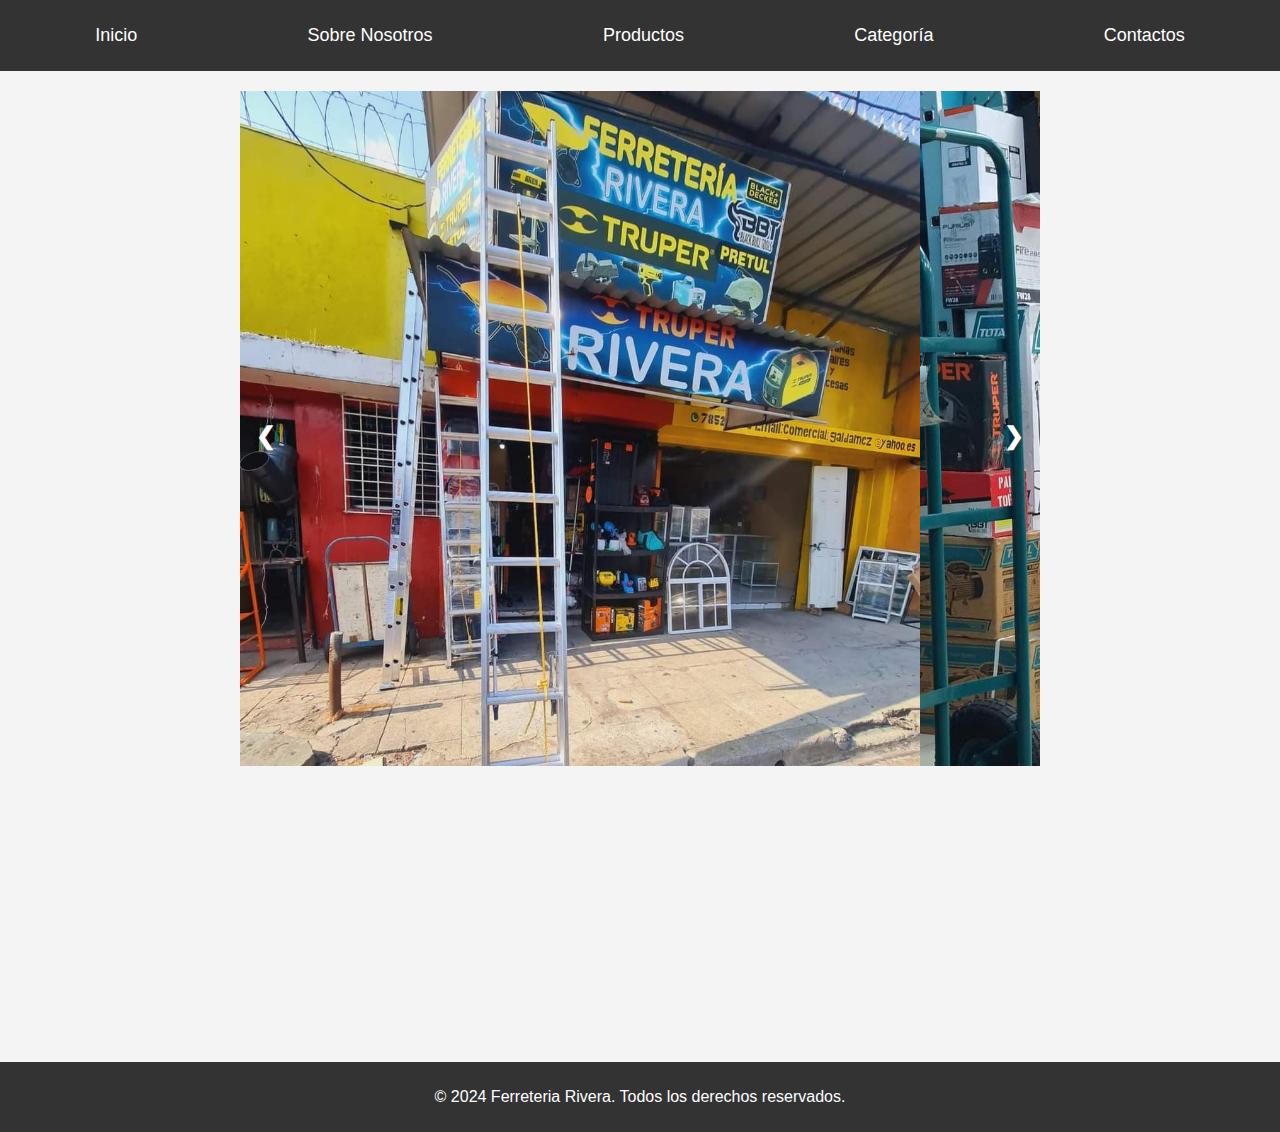
<file: index.html>
<!DOCTYPE html>
<html lang="es">
<head>
    <meta charset="UTF-8">
    <meta name="viewport" content="width=device-width, initial-scale=1.0">
    <title>Inicio - Mi Tienda</title>
    <link rel="stylesheet" href="styles.css">
    <style>
        /* Estilos para el carrusel */
        * {
            box-sizing: border-box;
        }

        body {
            font-family: Arial, sans-serif;
            margin: 0;
            padding: 0;
        }

        header nav ul {
            list-style: none;
            display: flex;
            justify-content: space-around;
            background-color: #333;
            padding: 10px;
            margin: 0;
        }

        header nav ul li {
            display: inline;
        }

        header nav ul li a {
            color: white;
            text-decoration: none;
            padding: 10px 20px;
        }

        header nav ul li a:hover {
            background-color: #575757;
            border-radius: 5px;
        }

        .carousel-container {
            position: relative;
            max-width: 800px;
            margin: 20px auto;
            overflow: hidden; /* Ocultar las imágenes que no están visibles */
        }

        .carousel-slide {
            display: flex;
            transition: transform 0.5s ease-in-out; /* Transición suave */
        }

        .carousel-images {
            width: 85%; /* Tamaño de la imagen reducido */
            margin: 0 auto;
        }

        .carousel-button {
            cursor: pointer;
            position: absolute;
            top: 50%;
            width: auto;
            padding: 16px;
            margin-top: -22px;
            color: white;
            font-weight: bold;
            font-size: 24px;
            transition: 0.6s ease;
            border-radius: 0 3px 3px 0;
            user-select: none;
        }

        .carousel-button.left {
            left: 0;
            border-radius: 3px 0 0 3px;
        }

        .carousel-button.right {
            right: 0;
            border-radius: 3px 0 0 3px;
        }

        .carousel-button:hover {
            background-color: rgba(0, 0, 0, 0.8);
        }

        section#inicio {
            text-align: center;
            padding: 20px;
        }

        footer {
            background-color: #333;
            color: white;
            text-align: center;
            padding: 10px;
            position: relative;
            bottom: 0;
            width: 100%;
        }
    </style>
</head>
<body>
    
    <header>
        <nav>
            <ul>
                <li><a href="index.html">Inicio</a></li>
                <li><a href="Sobre Nosotros.html">Sobre Nosotros</a></li>
                <li><a href="Productos.html">Productos</a></li>
                <li><a href="Categoria.html">Categoría</a></li>
                <li><a href="Contactos.html">Contactos</a></li>
            </ul>
        </nav>
    </header>

    <!-- Carrusel de Imágenes -->
    <div class="carousel-container">
        <div class="carousel-slide">
            <img class="carousel-images" src="Ferreteria1.jpg" alt="Imagen 1">
            <img class="carousel-images" src="Ferreteria2.jpg" alt="Imagen 2">
            <img class="carousel-images" src="Ferreteria3.jpg" alt="Imagen 3">
        </div>

        <!-- Botones para navegar -->
        <a class="carousel-button left" onclick="changeImage(-1)">&#10094;</a>
        <a class="carousel-button right" onclick="changeImage(1)">&#10095;</a>
    </div>

    <section id="inicio" class="section">
        <h1>Bienvenidos a Ferreteria Rivera</h1>
        <p>Bienvenido a Ferretería Rivera, tu destino único para todas tus necesidades de ferretería.</p>
        <p>Aquí encontrarás desde herramientas de alta calidad y materiales de construcción duraderos hasta productos de jardinería.</p>
        <p>Ya sea que estés trabajando en un proyecto de renovación en casa, realizando una reparación urgente o buscando mejorar tu jardín, tenemos todo lo que necesitas para llevar a cabo el trabajo con éxito.</p>
    </section>

    <footer>
        <p>&copy; 2024 Ferreteria Rivera. Todos los derechos reservados.</p>
    </footer>

    <script>
        let currentImageIndex = 0;
        const carouselSlide = document.querySelector('.carousel-slide');
        const images = document.querySelectorAll('.carousel-images');

        // Mostrar la imagen correspondiente con deslizamiento
        function changeImage(direction) {
            currentImageIndex += direction;

            if (currentImageIndex >= images.length) {
                currentImageIndex = 0;
            }
            if (currentImageIndex < 0) {
                currentImageIndex = images.length - 1;
            }

            // Deslizar las imágenes
            const translateValue = -(currentImageIndex * images[0].clientWidth);
            carouselSlide.style.transform = `translateX(${translateValue}px)`;
        }

        window.addEventListener('resize', () => {
            // Asegurar que las imágenes se adapten al tamaño de la pantalla al redimensionar
            const translateValue = -(currentImageIndex * images[0].clientWidth);
            carouselSlide.style.transform = `translateX(${translateValue}px)`;
        });
    </script>

</body>
</html>
</file>
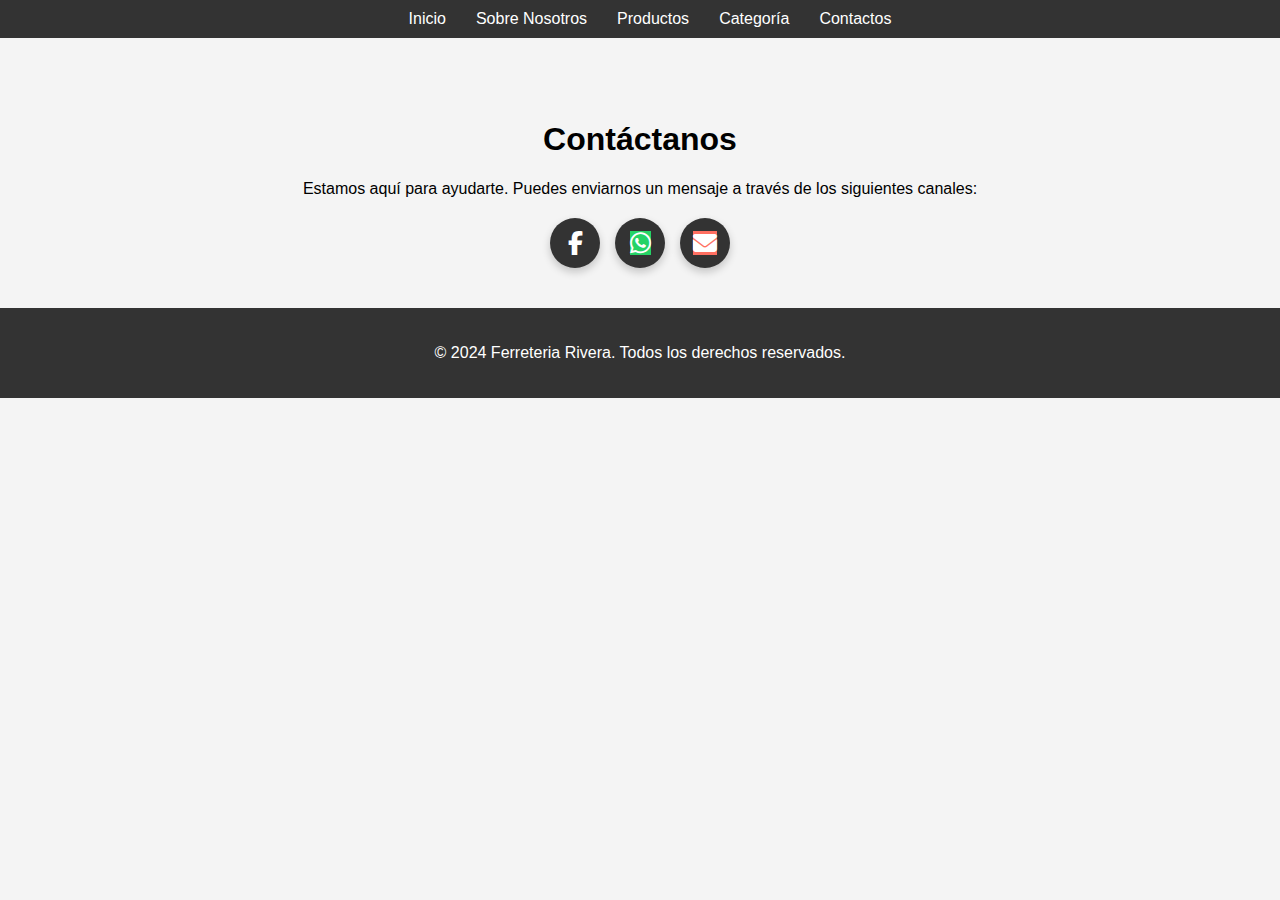
<file: Contactos.html>
<!DOCTYPE html>
<html lang="es">
<head>
    <meta charset="UTF-8">
    <meta name="viewport" content="width=device-width, initial-scale=1.0">
    <title>Contacto</title>
    <link rel="stylesheet" href="https://cdnjs.cloudflare.com/ajax/libs/font-awesome/6.1.1/css/all.min.css">
    <style>

        body {
            font-family: Arial, sans-serif;
            margin: 0;
            padding: 0;
            background-color: #f4f4f4;
        }
        .navbar {
            position: fixed;
            top: 0;
            left: 0;
            width: 100%;
            background-color: #333;
            color: #fff;
            display: flex;
            justify-content: center;
            align-items: center;
            padding: 10px;
            z-index: 1000; /
        }
        .navbar a {
            color: #fff;
            text-decoration: none;
            padding: 0 15px;
            font-size: 16px;
        }
        .navbar a:hover {
            text-decoration: underline;
        }
        .contact-section {
            padding: 100px 20px 20px; 
            text-align: center;
        }
        .contact-buttons {
            margin-top: 20px; 
            display: flex;
            justify-content: center;
            gap: 15px;
        }
        .contact-buttons a {
            display: flex;
            align-items: center;
            justify-content: center;
            width: 50px;
            height: 50px;
            background-color: #333;
            color: #fff;
            border-radius: 50%;
            box-shadow: 0 4px 8px rgba(0, 0, 0, 0.2);
            text-decoration: none;
            font-size: 24px;
            transition: transform 0.3s ease;
        }
        .contact-buttons a:hover {
            transform: scale(1.1);
        }
        .contact-buttons .fa-facebook {
            background-color: #3b5998;
        }
        .contact-buttons .fa-whatsapp {
            background-color: #25D366;
        }
        .contact-buttons .fa-envelope {
            background-color: #ff6f61;
        }
	footer {
            background-color: #333;
            color: white;
            padding: 20px;
            text-align: center;
            margin-top: 20px;
        }
    </style>
</head>
<body>
    <div class="navbar">
        <a href="index.html">Inicio</a>
        <a href="Sobre Nosotros.html">Sobre Nosotros</a>
        <a href="Productos.html">Productos</a>
        <a href="Categoria.html">Categoría</a>
        <a href="Contactos.html">Contactos</a>
    </div>

    <div class="contact-section">
        <h1>Contáctanos</h1>
        <p>Estamos aquí para ayudarte. Puedes enviarnos un mensaje a través de los siguientes canales:</p>
        
        <div class="contact-buttons">
            <a href="https://www.facebook.com/tu-perfil" target="_blank" title="Facebook">
                <i class="fab fa-facebook-f"></i>
            </a>
            <a href="https://wa.me/+50372300432" target="_blank" title="WhatsApp">
                <i class="fab fa-whatsapp"></i>
            </a>
            <a href="formulario.html" title="Correo Electrónico">
                <i class="fas fa-envelope"></i>
            </a>
        </div>
    </div>
<footer>
        <p>© 2024 Ferreteria Rivera. Todos los derechos reservados.</p>
    </footer>
</body>
</html>
</file>
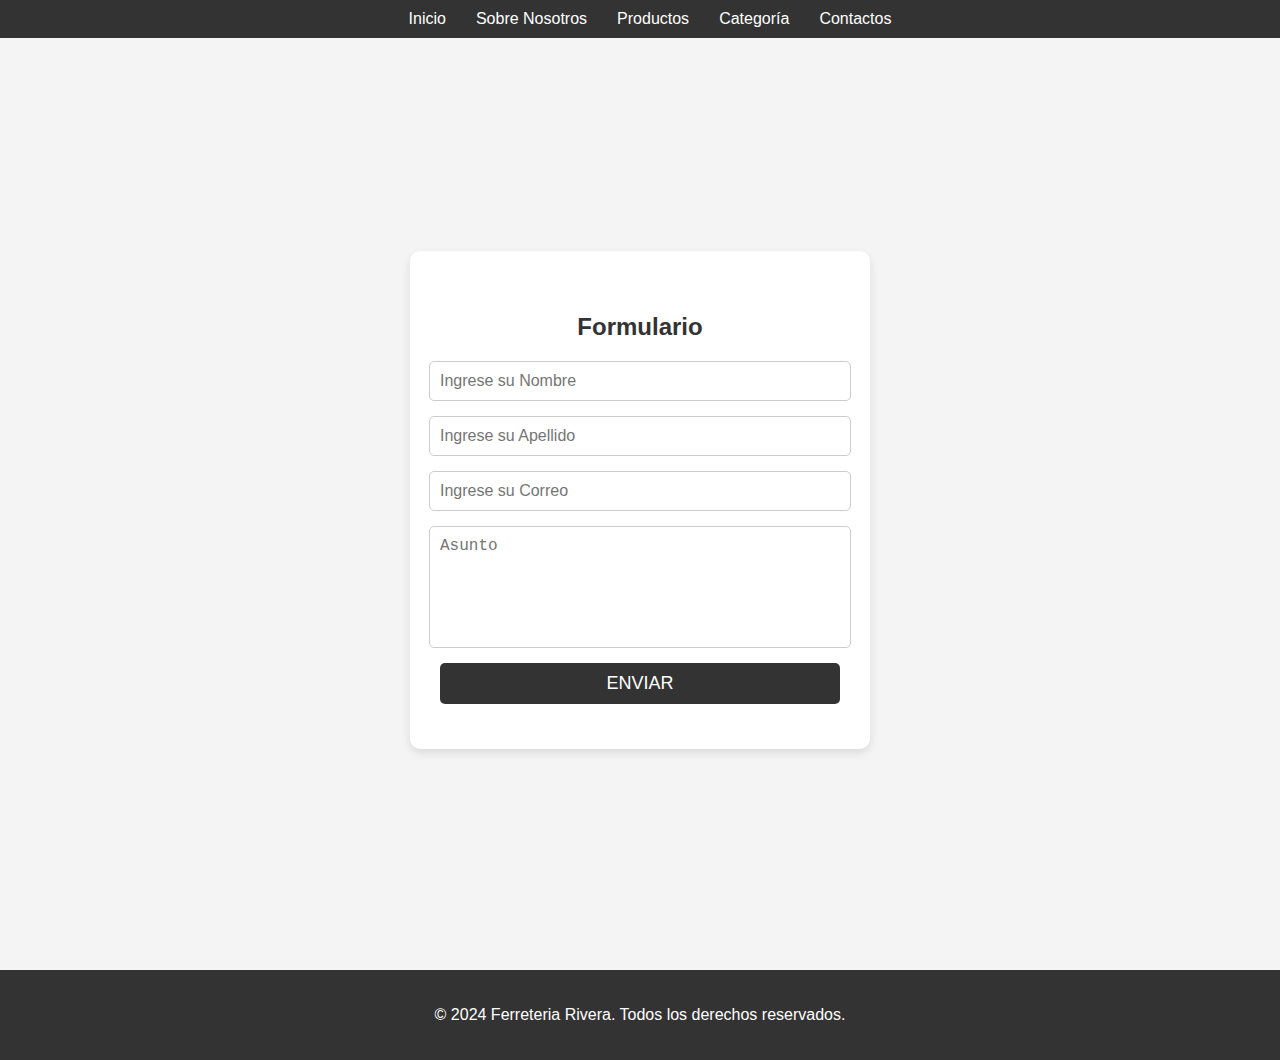
<file: formulario.html>
<!DOCTYPE html>
<html lang="es">
<head>
    <meta charset="UTF-8">
    <meta name="viewport" content="width=device-width, initial-scale=1.0">
    <meta http-equiv="X-UA-Compatible" content="ie=edge">
    <link rel="stylesheet" href="styles.css">
    <style>
        body {
            font-family: Arial, sans-serif;
            margin: 0;
            padding: 0;
            background-color: #f4f4f4;
        }
        .navbar {
            position: fixed;
            top: 0;
            left: 0;
            width: 100%;
            background-color: #333;
            color: #fff;
            display: flex;
            justify-content: center;
            align-items: center;
            padding: 10px;
            z-index: 1000;
        }
        .navbar a {
            color: #fff;
            text-decoration: none;
            padding: 0 15px;
            font-size: 16px;
        }
        .navbar a:hover {
            text-decoration: underline;
        }
        .form-container {
            display: flex;
            justify-content: center;
            align-items: center;
            height: 100vh;
            padding-top: 50px;
        }
        .form-register {
            background-color: #fff;
            padding: 30px;
            border-radius: 10px;
            box-shadow: 0 4px 10px rgba(0, 0, 0, 0.1);
            width: 400px;
            text-align: center;
        }
        .form-register h4 {
            font-size: 24px;
            margin-bottom: 20px;
            color: #333;
        }
        .form-register .controls {
            width: 100%;
            padding: 10px;
            margin-bottom: 15px;
            border-radius: 5px;
            border: 1px solid #ccc;
            font-size: 16px;
        }
        .form-register textarea.controls {
            resize: none;
            height: 100px;
        }
        .form-register .botons {
            width: 100%;
            padding: 10px;
            background-color: #333;
            color: #fff;
            border: none;
            border-radius: 5px;
            font-size: 18px;
            cursor: pointer;
        }
        .form-register .botons:hover {
            background-color: #555;
        }
        footer {
            background-color: #333;
            color: white;
            padding: 20px;
            text-align: center;
            margin-top: 20px;
        }
    </style>
    <title>Formulario Formspree</title>
</head>
<body>
    <div class="navbar">
        <a href="index.html">Inicio</a>
        <a href="Sobre Nosotros.html">Sobre Nosotros</a>
        <a href="Productos.html">Productos</a>
        <a href="Categoria.html">Categoría</a>
        <a href="Contactos.html">Contactos</a>
    </div>

    <div class="form-container">
        <form class="form-register" action="https://formspree.io/f/mldrvovr" method="POST">
            <h4>Formulario</h4>
            <input class="controls" type="text" name="nombres" id="nombres" placeholder="Ingrese su Nombre">
            <input class="controls" type="text" name="apellidos" id="apellidos" placeholder="Ingrese su Apellido">
            <input class="controls" type="email" name="correo" id="correo" placeholder="Ingrese su Correo">
            <textarea class="controls" name="message" placeholder="Asunto"></textarea>
            <input class="botons" type="submit" value="ENVIAR">
        </form>
    </div>

    <footer>
        <p>&copy; 2024 Ferreteria Rivera. Todos los derechos reservados.</p>
    </footer>
</body>
</html>
</file>
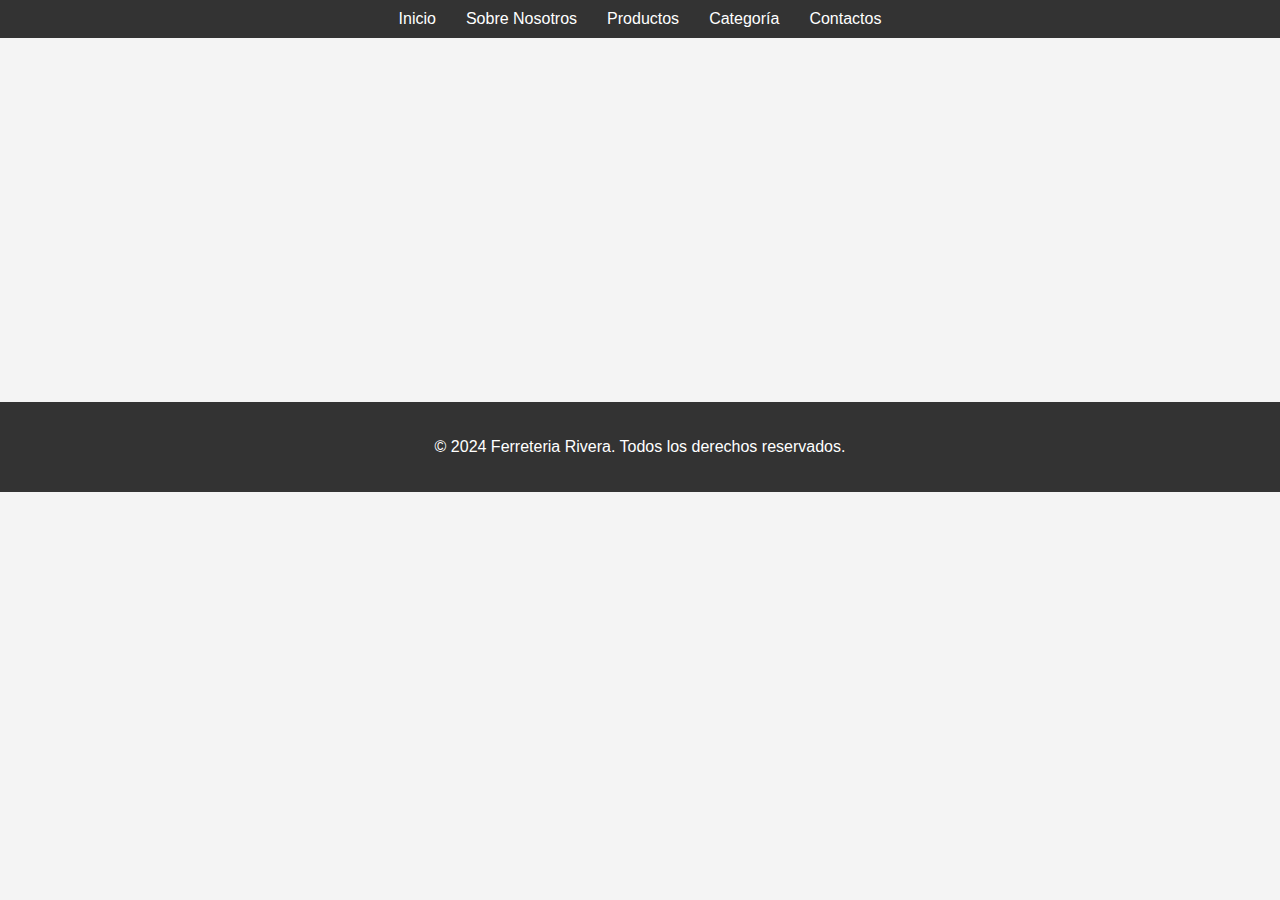
<file: Hogar.html>
<!DOCTYPE html>
<html lang="es">
<head>
    <meta charset="UTF-8">
    <meta name="viewport" content="width=device-width, initial-scale=1.0">
    <title>Jardinería - Ferreteria Rivera</title>
    <link rel="stylesheet" href="styles.css">
    <style>
        /* Estilos para el cuerpo y el encabezado */
        body {
            font-family: Arial, sans-serif;
            margin: 0;
            padding: 0;
            background-color: #f4f4f4;
        }
        header {
            background-color: #333;
            padding: 10px;
        }
        header nav ul {
            list-style-type: none;
            display: flex;
            justify-content: center;
            padding: 0;
        }
        header nav ul li {
            margin: 0 15px;
        }
        header nav ul li a {
            color: white;
            text-decoration: none;
            font-size: 16px;
        }

        /* Sección de productos */
        section {
            padding: 20px;
            text-align: center;
        }
        .product-list {
            display: flex;
            justify-content: center;
            gap: 20px;
        }
        .product-card {
            background-color: #fff;
            padding: 10px;
            border-radius: 10px;
            box-shadow: 0 4px 8px rgba(0, 0, 0, 0.2);
            transition: transform 0.3s ease, box-shadow 0.3s ease;
            text-align: center;
            width: 150px; /* Tamaño de los cuadros */
        }
        .product-card img {
            width: 100%;
            height: 150px;
            object-fit: cover;
            transition: transform 0.3s ease;
        }
        .product-card p {
            margin-top: 10px;
            font-size: 16px;
            color: #333;
        }

        /* Efecto hover en la imagen */
        .product-card:hover {
            transform: translateY(-5px);
            box-shadow: 0 6px 12px rgba(0, 0, 0, 0.3);
        }
        .product-card:hover img {
            transform: scale(1.1); /* Agrandar un poco al pasar el mouse */
        }

        /* Estilos del pie de página */
        footer {
            background-color: #333;
            color: white;
            text-align: center;
            padding: 20px;
        }
    </style>
</head>
<body>

<header>
    <nav>
        <ul>
            <li><a href="index.html">Inicio</a></li>
            <li><a href="Sobre Nosotros.html">Sobre Nosotros</a></li>
            <li><a href="Productos.html">Productos</a></li>
            <li><a href="Categoria.html">Categoría</a></li>
            <li><a href="Contactos.html">Contactos</a></li>
        </ul>
    </nav>
</header>

<section>
    <h2>Productos de Hogar</h2>
    <div class="product-list">
        <div class="product-card">
            <img src="Minisoldadora1.jpg" alt="Hogar">
            <p>Minisoldadora $82.00</p>
        </div>
        <div class="product-card">
            <img src="Aspiradora1.jpg" alt="Hogar">
            <p>Aspiradora $115.00</p>
        </div>
        <div class="product-card">
            <img src="Compresor1.jpg" alt="Hogar y Herramientas Electricas">
            <p>Compresor Vertical $115.00</p>
        </div>
    </div>
</section>

<footer>
    <p>&copy; 2024 Ferreteria Rivera. Todos los derechos reservados.</p>
</footer>

</body>
</html>
</file>
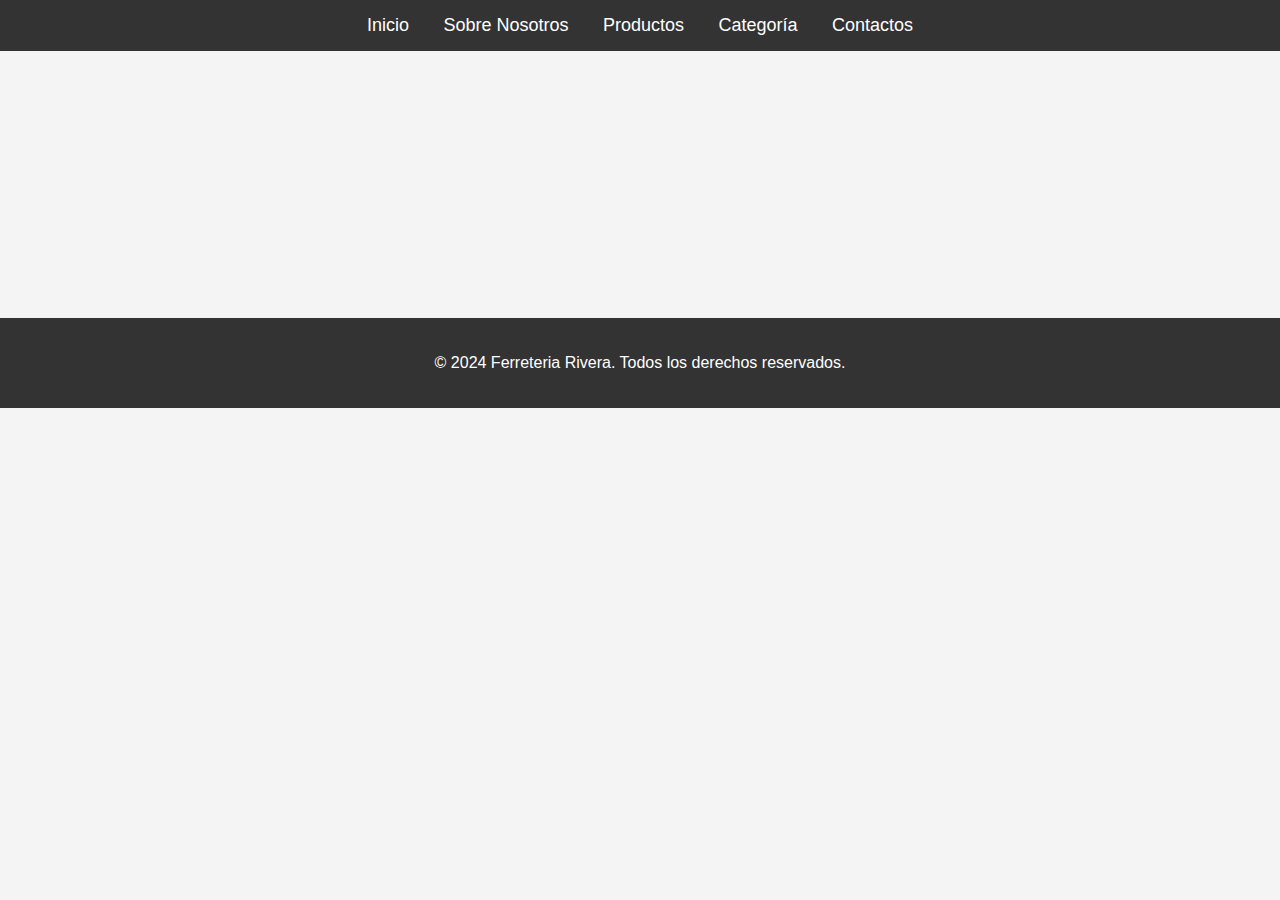
<file: Sobre Nosotros.html>
<!DOCTYPE html>
<html lang="es">
<head>
    <meta charset="UTF-8">
    <meta name="viewport" content="width=device-width, initial-scale=1.0">
    <title>Sobre Nosotros - Mi Tienda</title>
    <link rel="stylesheet" href="styles.css">
</head>
<body>
    <header>
        <nav>
            <ul>
                <li><a href="index.html">Inicio</a></li>
                <li><a href="Sobre Nosotros.html">Sobre Nosotros</a></li>
                <li><a href="Productos.html">Productos</a></li>
                <li><a href="Categoria.html">Categoría</a></li>
                <li><a href="Contactos.html">Contactos</a></li>
            </ul>
        </nav>
    </header>

    <section id="sobre-nosotros" class="section">
        <h2>Sobre Nosotros</h2>
        <p>Somos una tienda comprometida con ofrecer productos de la mejor calidad.</p>
    </section>

    <footer>
        <p>&copy; 2024 Ferreteria Rivera. Todos los derechos reservados.</p>
    </footer>
</body>
</html>
</file>
<file: styles.css>
/* Estilos globales */
body {
    font-family: Arial, sans-serif;
    margin: 0;
    padding: 0;
    background-color: #f4f4f4;
    color: #333;
}

header {
    background-color: #333;
    color: #fff;
    padding: 15px 0;
}

nav ul {
    list-style: none;
    margin: 0;
    padding: 0;
    text-align: center;
}

nav ul li {
    display: inline;
    margin: 0 15px;
}

nav ul li a {
    color: #fff;
    text-decoration: none;
    font-size: 18px;
    transition: color 0.3s;
}

nav ul li a:hover {
    color: #0A078F;
}

/* Estilos de secciones */
.section {
    padding: 60px 20px;
    text-align: center;
    background-color: #fff;
    margin: 20px 0;
    border-radius: 10px;
    box-shadow: 0px 4px 8px rgba(0, 0, 0, 0.1);
}

h1, h2 {
    margin-bottom: 20px;
    color: #0A078F;
}

/* Estilos para la sección de productos */
.product-grid {
    display: flex;
    justify-content: center;
    flex-wrap: wrap;
}

.product {
    margin: 15px;
    padding: 15px;
    border-radius: 10px;
    background-color: #e9e9e9;
    width: 200px;
    text-align: center;
    box-shadow: 0px 4px 8px rgba(0, 0, 0, 0.1);
    transition: transform 0.3s;
}

.product img {
    width: 100%;
    border-radius: 10px;
}

.product:hover {
    transform: scale(1.05);
}

/* Estilos para la sección de contactos */
form {
    display: flex;
    flex-direction: column;
    align-items: center;
}

form label, form input, form textarea {
    width: 100%;
    max-width: 400px;
    margin-bottom: 15px;
}

form input, form textarea {
    padding: 10px;
    border: 1px solid #ccc;
    border-radius: 5px;
}

form button {
    background-color: #0A078F;
    color: #fff;
    padding: 10px 20px;
    border: none;
    border-radius: 5px;
    cursor: pointer;
    transition: background-color 0.3s;
}

form button:hover {
    background-color: #0056b3;
}

/* Estilos para la sección de categoría */
.section p {
    font-size: 18px;
}

/* Estilos para el footer */
footer {
    text-align: center;
    padding: 20px;
    background-color: #333;
    color: #fff;
    margin-top: 20px;
}

/* Animaciones */
section {
    opacity: 0;
    transform: translateY(20px);
    animation: fadeInUp 0.8s ease-in-out forwards;
}

@keyframes fadeInUp {
    to {
        opacity: 1;
        transform: translateY(0);
    }
}

/* Estilos Responsivos */
@media (max-width: 768px) {
    nav ul li {
        display: block;
        margin: 10px 0;
    }

    .product-grid {
        flex-direction: column;
        align-items: center;
    }

    form label, form input, form textarea {
        max-width: 100%;
    }
}

.intro-text p {
    margin-bottom: 0.5em; /* Espaciado entre párrafos */
}

/* Estilo para la barra de navegación */
nav {
  position: relative;
  z-index: 999; /* Mayor que el formulario */
}

/* Estilo para el formulario */
form {
  z-index: 1;
  position: relative;
}
</file>
